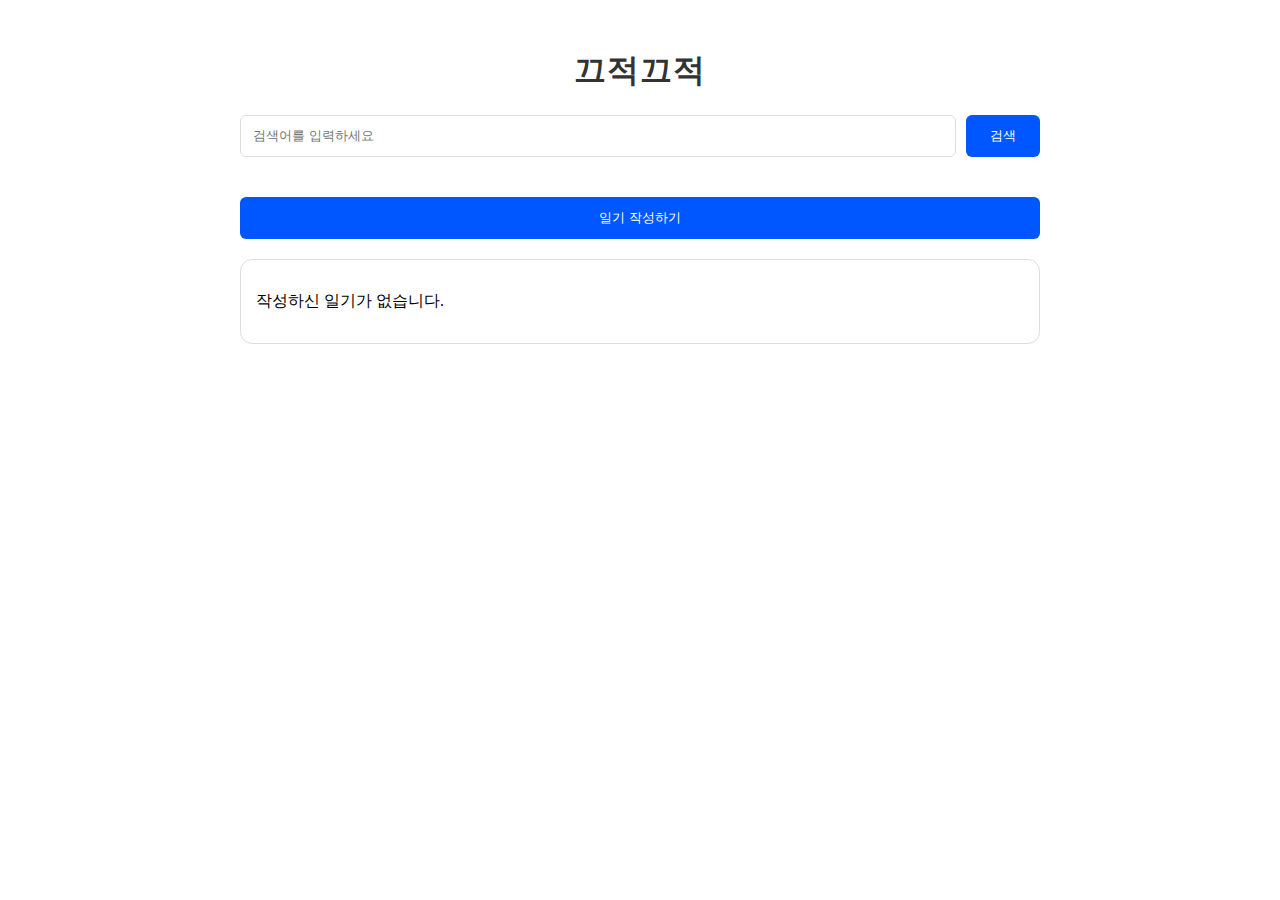
<file: html/index.html>
<!DOCTYPE html>
<html lang="en">
  <head>
    <meta charset="UTF-8" />
    <meta name="viewport" content="width=device-width, initial-scale=1.0" />
    <title>끄적끄적</title>
    <link rel="stylesheet" href="../css/styles.css" />
  </head>
  <body>
    <div class="container">
      <header>
        <h1>끄적끄적</h1>
      </header>
      <main>
        <div class="search-container">
          <input
            type="text"
            id="search-input"
            placeholder="검색어를 입력하세요"
          />
          <button id="search-button">검색</button>
        </div>
        <button id="write-post-button">일기 작성하기</button>
        <section id="post-list" aria-labelledby="post-list-heading"></section>
      </main>
    </div>
    <script src="../js/script.js"></script>
  </body>
</html>
</file>
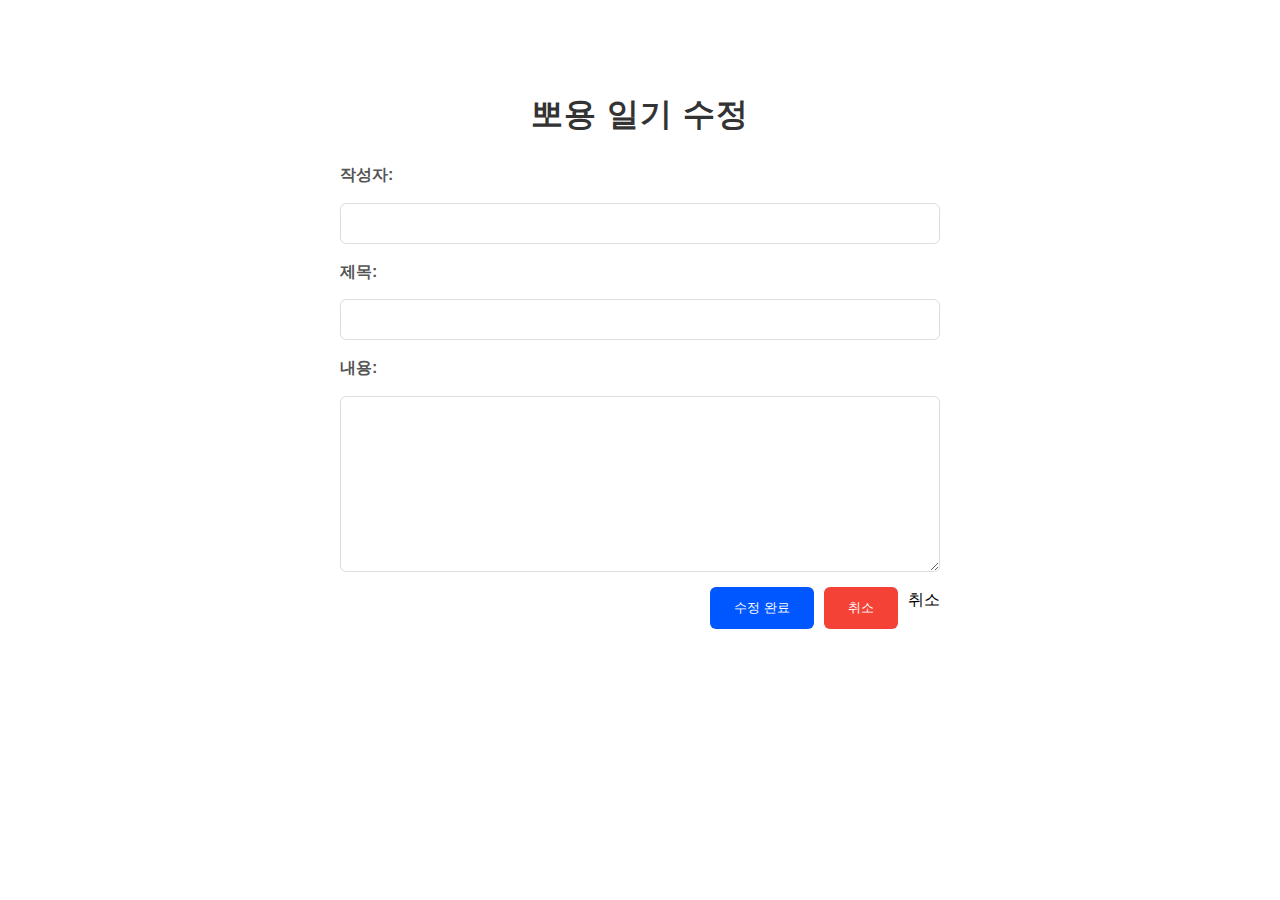
<file: html/edit.html>
<!DOCTYPE html>
<html lang="en">
  <head>
    <meta charset="UTF-8" />
    <meta name="viewport" content="width=device-width, initial-scale=1.0" />
    <title>뽀용 일기 수정</title>
    <link rel="stylesheet" href="../css/styles.css" />
    <link rel="stylesheet" href="../css/edit.css" />
  </head>
  <body>
    <div class="container">
      <header>
        <h1>뽀용 일기 수정</h1>
      </header>
      <main>
        <form id="edit-post-form">
          <label for="edit-author">작성자:</label>
          <input type="text" id="edit-author" required />
          <label for="edit-title">제목:</label>
          <input type="text" id="edit-title" required />
          <label for="edit-content">내용:</label>
          <textarea id="edit-content" rows="4" required></textarea>
          <div class="button-group">
          <button type="submit">수정 완료</button>
          <button type="button" onclick="window.location.href='index.html'">취소</button>

              취소
            </button>
          </div>
        </form>
      </main>
    </div>

    <script src="../js/script.js"></script>
    <script src="../js/edit.js"></script>
  </body>
</html>
</file>
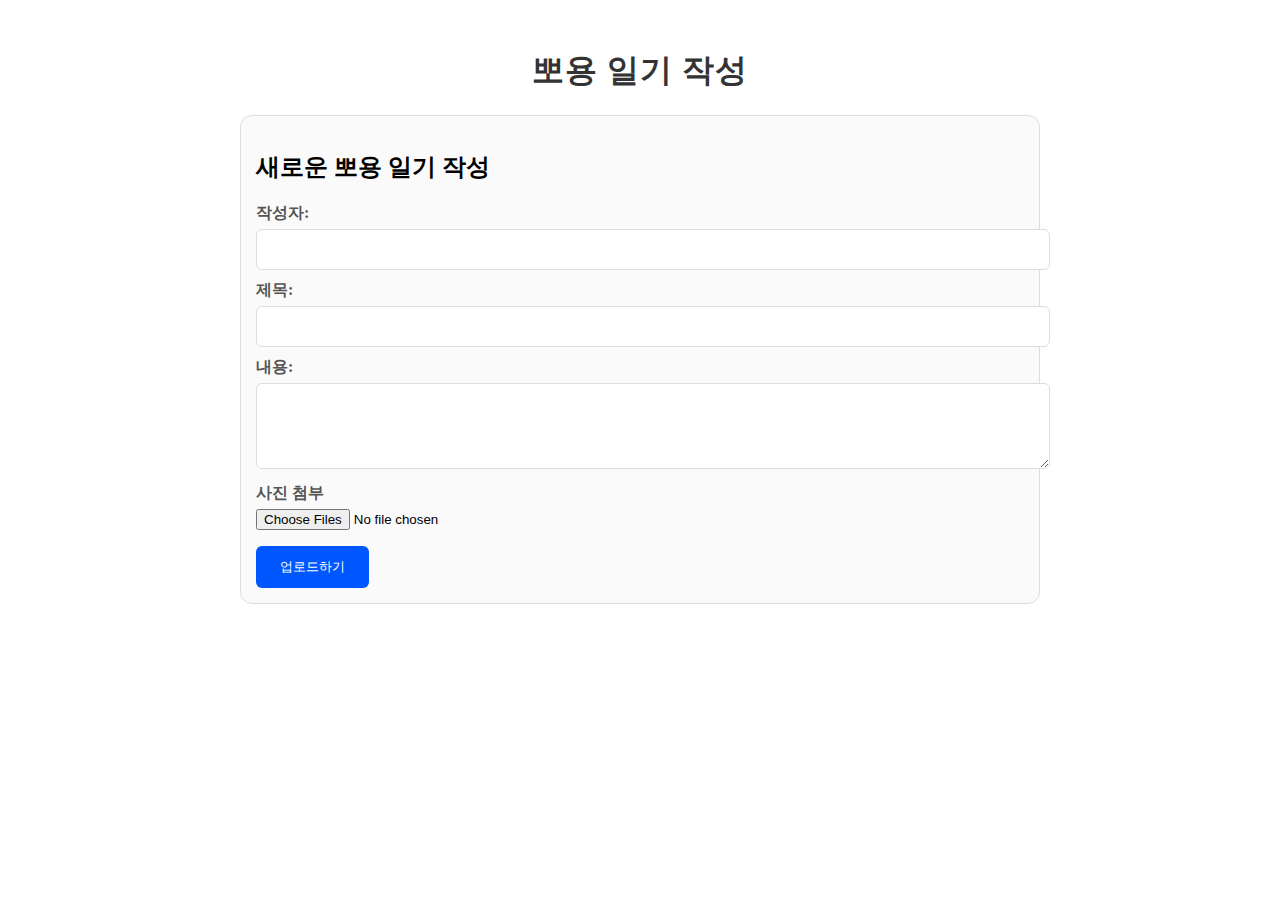
<file: html/write.html>
<!DOCTYPE html>
<html lang="en">
  <head>
    <meta charset="UTF-8" />
    <meta name="viewport" content="width=device-width, initial-scale=1.0" />
    <title>뽀용 일기 작성</title>
    <link rel="stylesheet" href="../css/styles.css" />
  </head>
  <body>
    <div class="container">
      <header>
        <h1>뽀용 일기 작성</h1>
      </header>
      <main>
        <form id="post-form" aria-labelledby="post-form-heading">
          <h2 id="post-form-heading">새로운 뽀용 일기 작성</h2>
          <label for="author">작성자:</label>
          <input type="text" id="author" />
          <label for="title">제목:</label>
          <input type="text" id="title" />
          <label for="content">내용:</label>
          <textarea id="content" rows="4"></textarea>
          <label for="images">사진 첨부</label>
          <input type="file" id="images" accept="image/*" multiple />
          <p id="file-count-message" style="color: red"></p>
          <button type="submit">업로드하기</button>
        </form>
      </main>
    </div>

    <script src="../js/write.js"></script>
  </body>
</html>
</file>
<file: css/styles.css>
.container {
  max-width: 800px;
  margin: 0 auto;
  background-color: #fff;
  padding: 20px;
  position: relative;
}
header {
  text-align: center;
  margin-bottom: 20px;
}

header h1 {
  font-size: 2rem;
  color: #333;
  text-transform: uppercase;
  letter-spacing: 1px;
}

.search-container {
  display: flex;
  gap: 10px;
  margin-bottom: 20px;
}

#search-input {
  flex-grow: 1;
  padding: 12px;
  border: 1px solid #ddd;
  border-radius: 6px;
  transition: border-color 0.3s ease-in-out;
}

#search-input:focus {
  border-color: #0057ff;
  outline: none;
}

#search-button {
  background-color: #0057ff;
  color: #fff;
  padding: 12px 24px;
  border: none;
  border-radius: 6px;
  cursor: pointer;
  transition: background-color 0.3s ease-in-out;
}

/* 메인 콘텐츠 스타일 */
main {
  display: flex;
  flex-direction: column;
  gap: 20px;
}

#post-list {
  border: 1px solid #ddd;
  border-radius: 12px;
  padding: 15px;
}

.post {
  margin-bottom: 15px;
  padding: 15px;
  border-bottom: 1px solid #ddd;
}

.post h3 {
  font-size: 1.5rem; /* 제목 크기 키우기 */
  margin-bottom: 5px;
}

.post .author,
.post .date {
  font-size: 0.9rem; /* 작성자 이름 크기 줄이기 */
  color: #666; /* 회색으로 조정 */
  margin-bottom: 5px; /* 작성자와 제목 사이 간격 조정 */
}

#write-post-button {
  background-color: #0057ff;
  color: #fff;
  padding: 12px 24px;
  border: none;
  border-radius: 6px;
  cursor: pointer;
  transition: background-color 0.3s ease-in-out;
}

#write-post-button:hover {
  background-color: rgba(43, 43, 246, 0.635);
}

.post-buttons {
  display: flex;
  gap: 10px;
  margin-top: 10px;
}

.post-buttons button {
  padding: 8px 16px;
  border: none;
  border-radius: 4px;
  cursor: pointer;
  transition: background-color 0.3s ease-in-out;
}

.post-buttons .edit-button {
  background-color: #2196f3;
  color: #fff;
}

.post-buttons .edit-button:hover {
  background-color: #1976d2;
}

.post-buttons .delete-button {
  background-color: #f44336;
  color: #fff;
}

.post-buttons .delete-button:hover {
  background-color: #e53935;
}

.post-buttons .view-button {
  background-color: #ff9800;
  color: #fff;
}

.post-buttons .view-button:hover {
  background-color: #fb8c00;
}

#post-form {
  padding: 15px;
  border: 1px solid #ddd;
  border-radius: 12px;
  background-color: #fafafa;
}

#post-form label {
  display: block;
  margin-bottom: 5px;
  font-weight: bold;
  color: #555;
}

#post-form input[type="text"],
#post-form textarea {
  width: 100%;
  padding: 12px;
  margin-bottom: 10px;
  border: 1px solid #ddd;
  border-radius: 6px;
  transition: border-color 0.3s ease-in-out;
}

#post-form input:focus,
#post-form textarea:focus {
  border-color: #0057ff;
  outline: none;
}

#post-form button {
  background-color: #0057ff;
  color: #fff;
  padding: 12px 24px;
  border: none;
  border-radius: 6px;
  cursor: pointer;
  transition: background-color 0.3s ease-in-out;
}

@media screen and (max-width: 600px) {
  .container {
    padding: 10px;
  }

  main {
    gap: 10px;
  }

  #post-list,
  #post-form {
    padding: 10px;
  }

  #post-form button {
    padding: 10px 20px;
  }
}

.delete-button {
  background-color: #f44336;
  opacity: 80%;
  color: white;
  padding: 5px 10px;
  border: none;
  border-radius: 4px;
  cursor: pointer;
  transition: background-color 0.3s ease-in-out;
}

.delete-button:hover {
  background-color: #e53935;
}

.edit-button {
  background-color: #2196f3;
  opacity: 80%;
  color: white;
  padding: 5px 10px;
  border: none;
  border-radius: 4px;
  cursor: pointer;
  transition: background-color 0.3s ease-in-out;
}

.edit-button:hover {
  background-color: #1976d2;
}

.view-detail-button {
  background-color: #ff9800;
  opacity: 80%;
  color: white;
  padding: 5px 10px;
  border: none;
  border-radius: 4px;
  cursor: pointer;
  transition: background-color 0.3s ease-in-out;
}

.view-detail-button:hover {
  background-color: #fb8c00;
}

.post img {
  max-width: 100%;
  height: auto;
  display: block;
  margin: 10px 0;
}

/* 게시물 상세 보기 페이지의 이미지 스타일 */
.post-detail img {
  max-width: 100%;
  height: auto;
  display: block;
  margin: 10px 0;
}
</file>
<file: css/edit.css>
.container {
  max-width: 600px;
  margin: 20px auto;
  background-color: #fff;
}

header {
  text-align: center;
  margin-bottom: 20px;
}

header h1 {
  font-size: 2rem;
  color: #333;
  text-transform: uppercase;
  letter-spacing: 1px;
}

main {
  display: flex;
  flex-direction: column;
  gap: 20px;
}

form {
  display: flex;
  flex-direction: column;
  gap: 15px;
}

form label {
  font-weight: bold;
  color: #555;
}

form input,
form textarea {
  padding: 12px;
  border-radius: 6px;
  border: 1px solid #ddd;
  transition: border-color 0.3s ease-in-out;
}

form input:focus,
form textarea:focus {
  border-color: #4caf50;
  outline: none;
}

form textarea {
  height: 150px;
  resize: vertical;
}

.button-group {
  display: flex;
  justify-content: flex-end;
  gap: 10px;
}

.button-group button {
  padding: 12px 24px;
  background-color: #0057ff;
  color: #fff;
  border: none;
  border-radius: 6px;
  cursor: pointer;
  transition: background-color 0.3s ease-in-out;
}

.button-group button:last-child {
  background-color: #f44336;
}

/* 전체 페이지 스타일 */
body {
  font-family: "Helvetica Neue", Arial, sans-serif;
  line-height: 1.6;
  padding: 20px;
}
</file>
